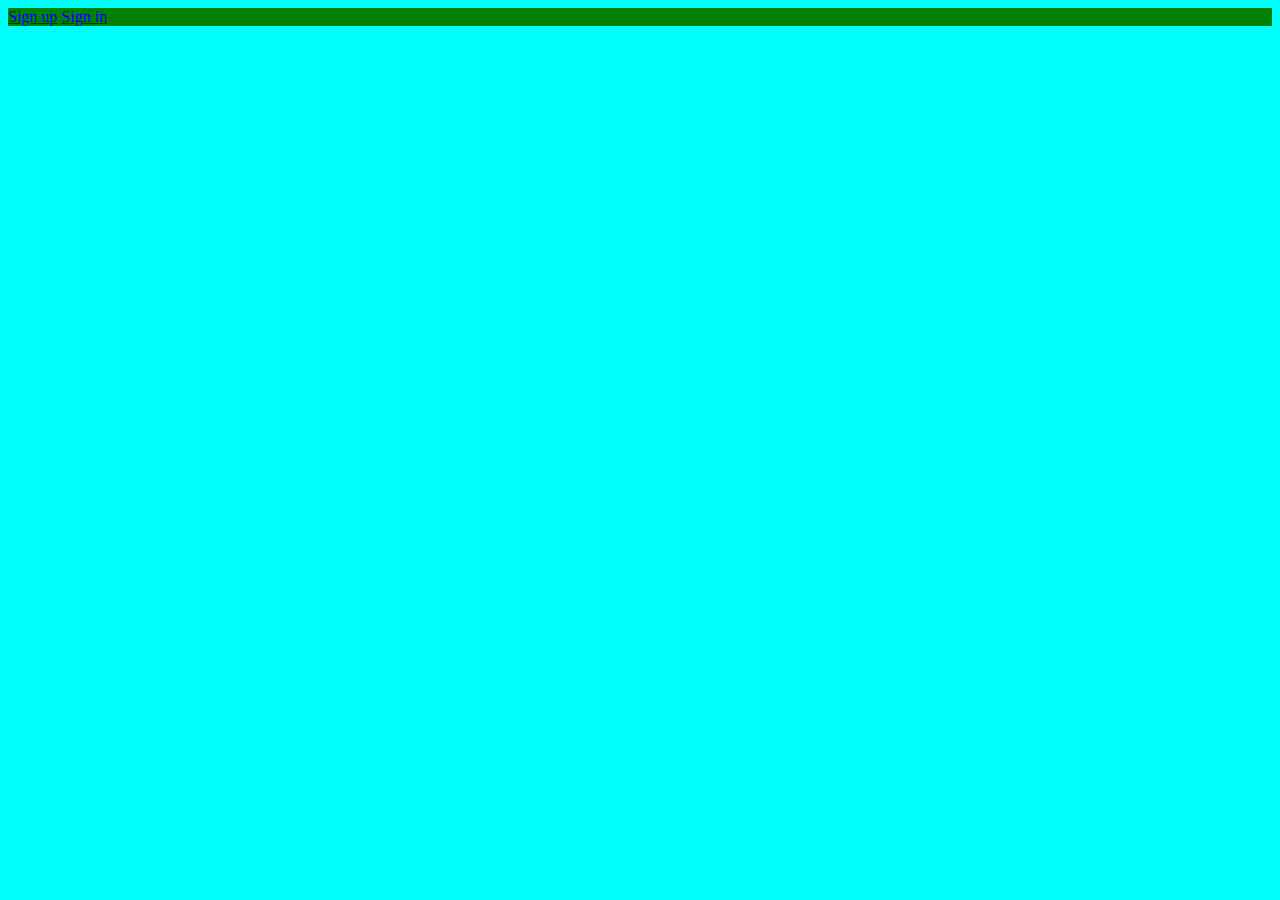
<file: bubble.html>
<!DOCTYPE html>
<html lang="en">
<head>
    <meta charset="UTF-8">
    <meta name="viewport" content="width=device-width, initial-scale=1.0">
    <title>Event bubble</title>

    <link rel="stylesheet" href="./style/bubble.css">
</head>
<body id="body">
    <header id="header">
        <div id="account_links">
            <a href="#" id="signup">Sign up</a>
            <a href="#" id="signin">Sign in</a>
        </div>
    </header>

    <script src="./js/bubble.js"></script>
</body>
</html>
</file>
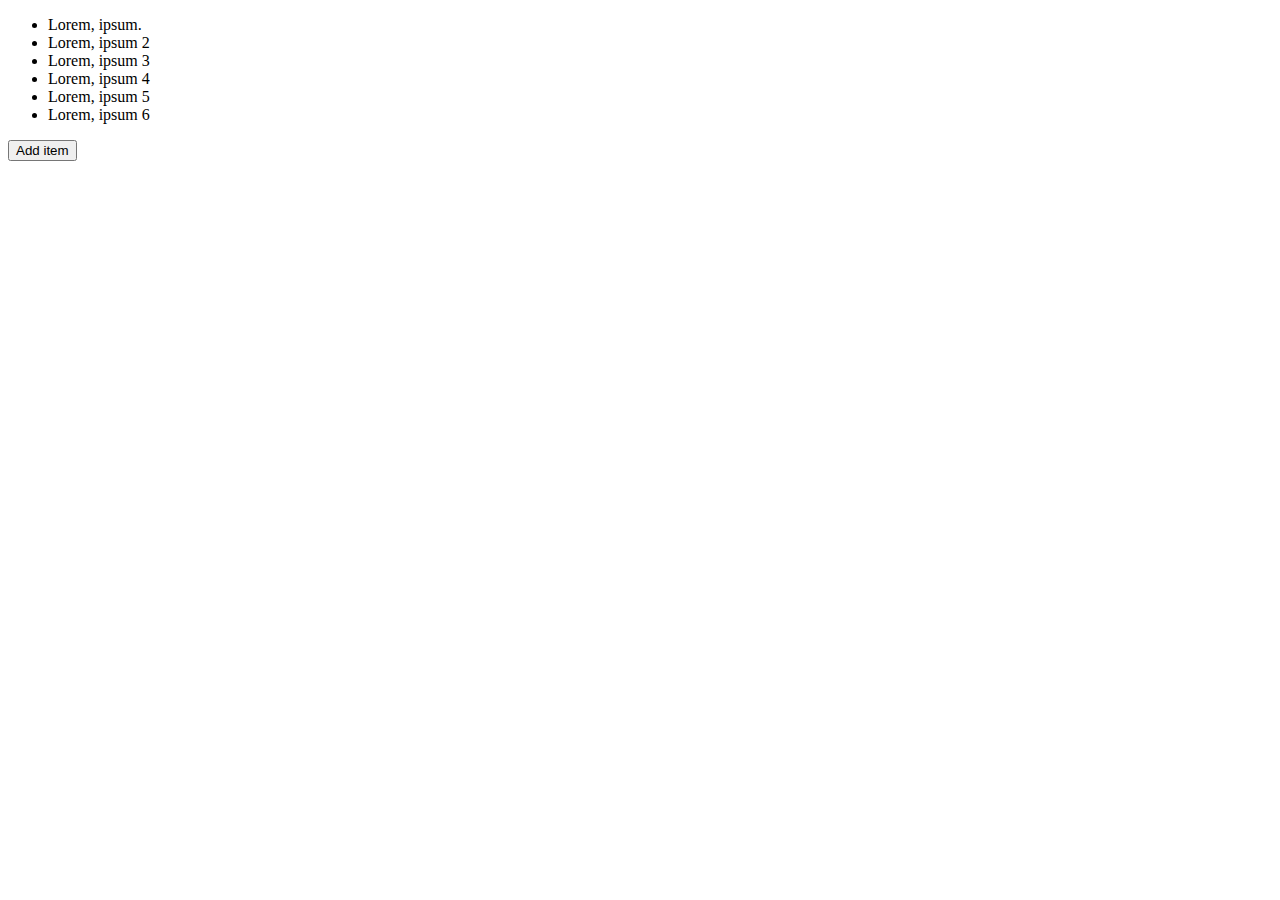
<file: delegate.html>
<!DOCTYPE html>
<html lang="en">
<head>
    <meta charset="UTF-8">
    <meta name="viewport" content="width=device-width, initial-scale=1.0">
    <title>delegate event</title>
</head>
<body>
    <section>
        <ul id="list_container">
            <li class="list_item">Lorem, ipsum.</li>
            <li class="list_item">Lorem, ipsum 2</li>
            <li class="list_item">Lorem, ipsum 3</li>
            <li class="list_item">Lorem, ipsum 4</li>
            <li class="list_item">Lorem, ipsum 5</li>
            <li class="list_item">Lorem, ipsum 6</li>
        </ul>
        <button id="add_item_btn">Add item</button>
    </section>

    <script src="./js/delegate.js"></script>
</body>
</html>
</file>
<file: style/bubble.css>
#header{
    background-color: red;
}

#account_links{
    background-color: green;
}

#body{
    background-color: aqua;
}
</file>
